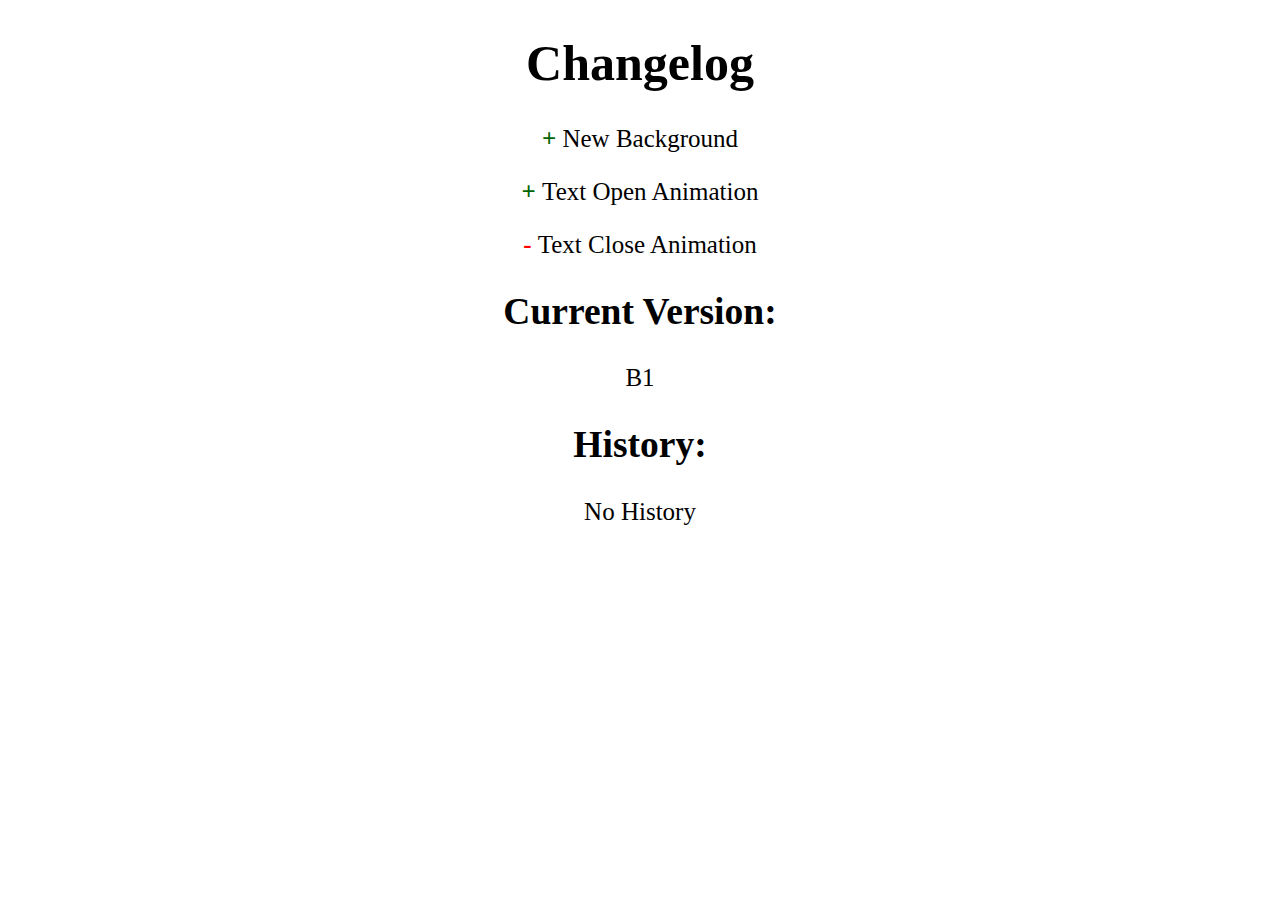
<file: sites/changelog.html>
<!DOCTYPE html>
<html lang="en">
<head>
    <meta charset="UTF-8">
    <meta http-equiv="X-UA-Compatible" content="IE=edge">
    <meta name="viewport" content="width=device-width, initial-scale=1.0">
    <link href="changelog.css" rel="stylesheet" type="text/css">
    <title>Version B1</title>
</head>
<body>
    <center class="texts">
        <h1>Changelog</h1>
        <p><span class="span1">+ </span>New Background</p>
        <p><span class="span1">+ </span>Text Open Animation</p>
        <p><span class="span2">- </span>Text Close Animation</p>
        <h2>Current Version:</h2>
        <p>B1</p>
        <h2>History:</h2>
        <p>No History</p>
    </center>
</body>
</html>
</file>
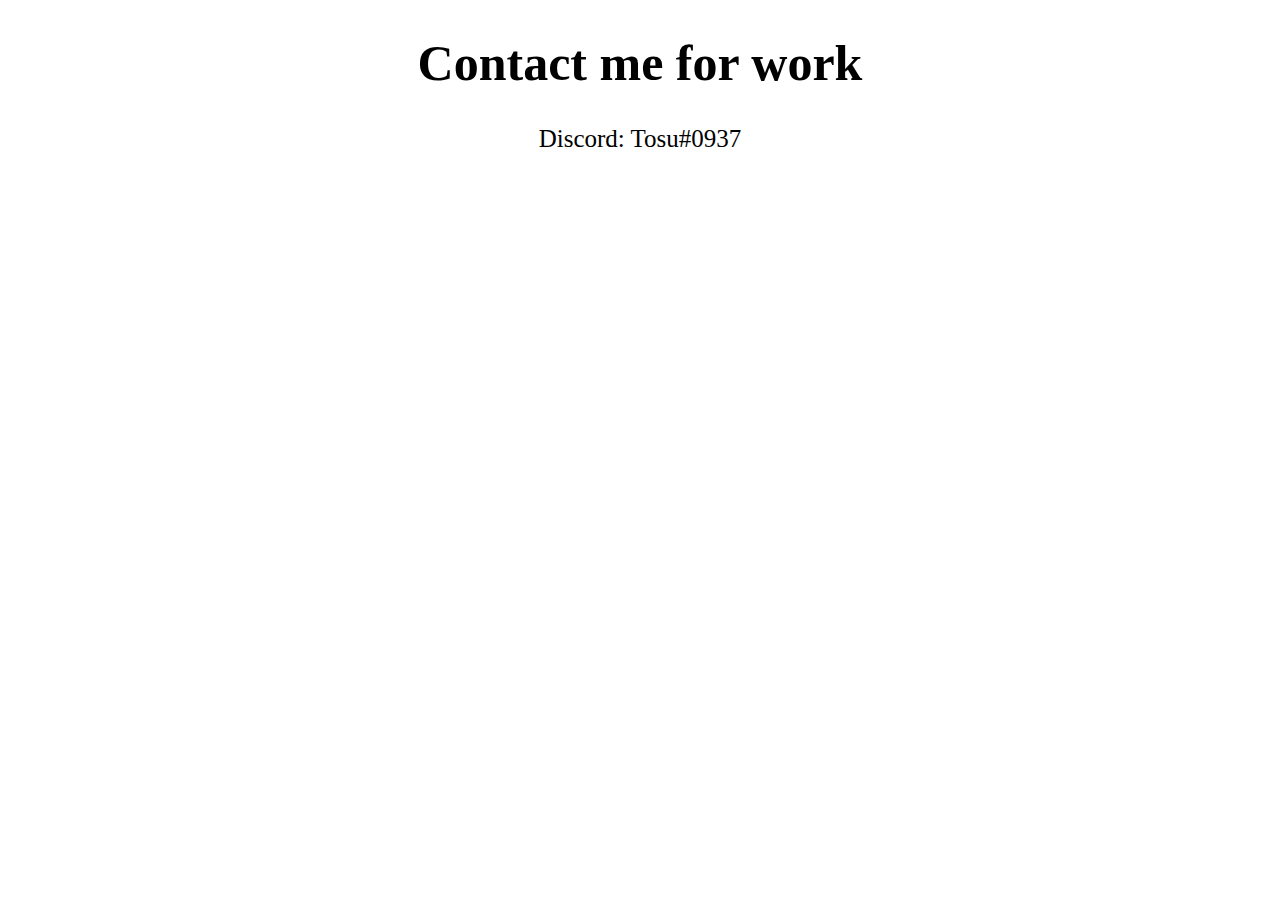
<file: sites/contact.html>
<!DOCTYPE html>
<html lang="en">
<head>
    <meta charset="UTF-8">
    <meta http-equiv="X-UA-Compatible" content="IE=edge">
    <meta name="viewport" content="width=device-width, initial-scale=1.0">
    <link href="contact.css" rel="stylesheet" type="text/css">
    <title>Contact</title>
</head>
<body>
    <center class="texts">
    <h1>Contact me for work</h1>
    <p>Discord: Tosu#0937</p>
    </center>
</body>
</html>
</file>
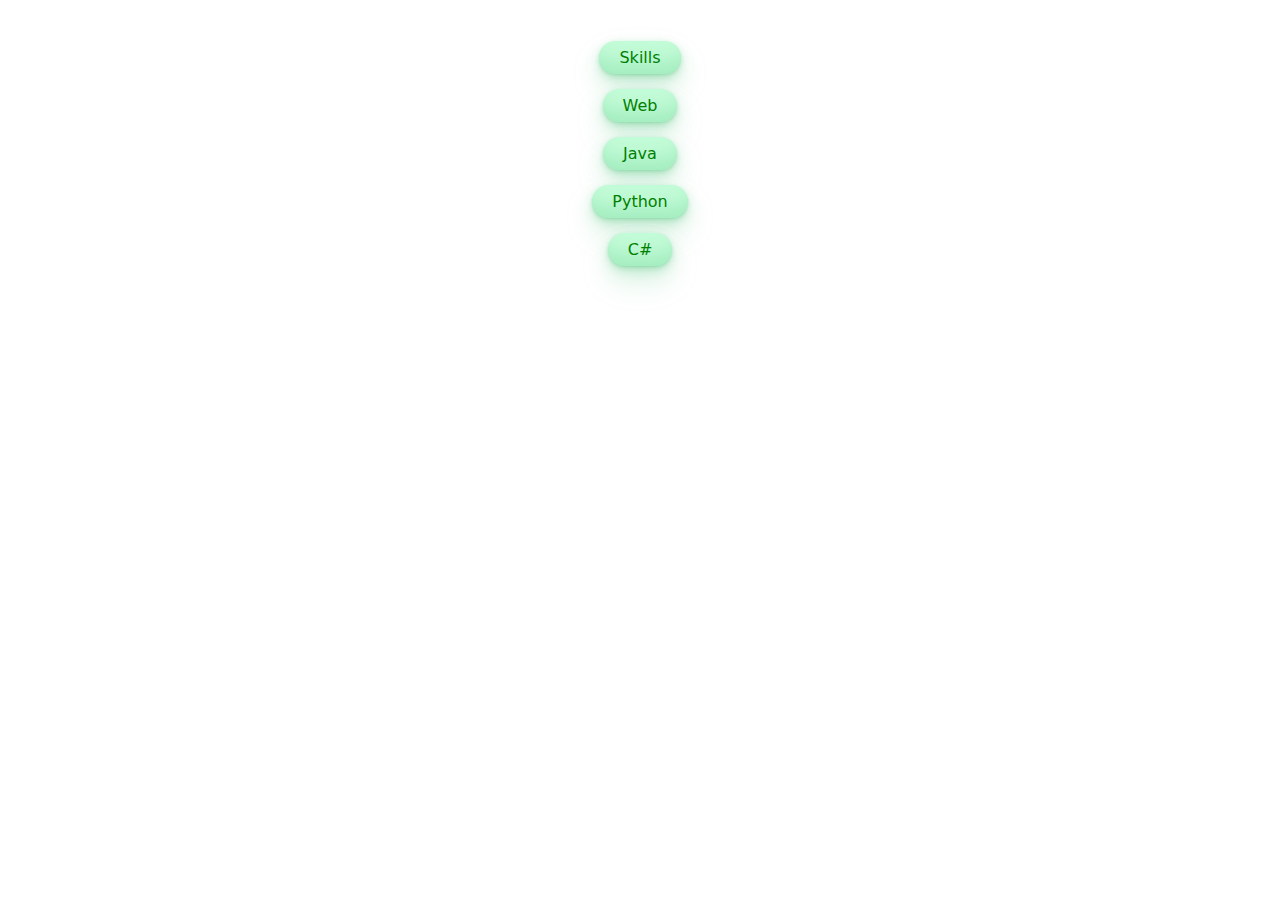
<file: sites/projects.html>
<!DOCTYPE html>
<html lang="en">
<head>
    <meta charset="UTF-8">
    <meta http-equiv="X-UA-Compatible" content="IE=edge">
    <meta name="viewport" content="width=device-width, initial-scale=1.0">
    <link href="projects.css" rel="stylesheet" type="text/css">
    <title>Tosu Projects</title>
</head>
    <center class="content">
    <br><button class="skills" onclick="skillsclick()">Skills</button>
    <br><button class="web" onclick="webclick()">Web</button>
    <br><button class="java" onclick="javaclick()">Java</button>
    <br><button class="python" onclick="pythonclick()">Python</button>
    <br><button class="cplus" onclick="cplusnclick()">C#</button>
     
    </center>
    <center class="remove" id="skills">
    <h1>Skills</h1>
    <li>Hypertext Markup Language</li>
    <li>Cascading Style Sheets</li>
    <li>Java Script</li>
    <li>Java</li>
    <li>C#</li>
    </center>


    <center class="remove" id="web">
    <h1>Web</h1>
    <a href="https://tosuiscool.github.io/tosuportfolio.github.io/" class="webhref1">
    <li>Portfolio Website</li>
    </a>
    <a href="https://tosuiscool.github.io/tosuclient.github.io/" target="_blank" class="webhref2">
    <li class="webtext2">MC Client Template</li>
    </a>
    </center>

    <center class="remove" id="javapro">
    <h1>Java</h1>
    <a href="https://tosuiscool.github.io/tosuclient.github.io/" target="_blank" class="javahref1">
    <li>Minecraft Client</li>
    </a>
     </center>

     <center class="remove" id="python">
    <h1>Python</h1>
    <li>Not published</li>
     </center>

     <center class="remove" id="cplus">
    <h1>C#</h1>
    <li>Not published</li>
     </center>


<script src="projects.js"></script>
<body>
    
</body>
</html>
</file>
<file: sites/changelog.css>
.span1 {
    color: darkgreen;
    font-weight: bold;
}

.span2 {
    color: red;
    font-weight: bold;
}

.texts{
    font-size: 25px;
    animation: opacityani 2.5s;
}


@keyframes opacityani { 
    0% {
      opacity: 0;
    }
  
    100% {
      opacity: 1;
    }
  }
</file>
<file: sites/contact.css>
.texts{
  animation: opacityani 2.5s;
  font-size: 25px;
}

@keyframes opacityani { 
    0% {
      opacity: 0;
    }
  
    100% {
      opacity: 1;
    }
  }
</file>
<file: sites/projects.css>
.content{
    animation: opacityani 2.5s;
}

.skills{
  margin-top: 15px;
  background-color: #c2fbd7;
  border-radius: 100px;
  box-shadow: rgba(44, 187, 99, .2) 0 -25px 18px -14px inset,rgba(44, 187, 99, .15) 0 1px 2px,rgba(44, 187, 99, .15) 0 2px 4px,rgba(44, 187, 99, .15) 0 4px 8px,rgba(44, 187, 99, .15) 0 8px 16px,rgba(44, 187, 99, .15) 0 16px 32px;
  color: green;
  cursor: pointer;
  display: inline-block;
  font-family: CerebriSans-Regular,-apple-system,system-ui,Roboto,sans-serif;
  padding: 7px 20px;
  text-align: center;
  text-decoration: none;
  transition: all 250ms;
  border: 0;
  font-size: 16px;
  user-select: none;
  -webkit-user-select: none;
  touch-action: manipulation;
}

.skills:hover{
  box-shadow: rgba(44,187,99,.35) 0 -25px 18px -14px inset,rgba(44,187,99,.25) 0 1px 2px,rgba(44,187,99,.25) 0 2px 4px,rgba(44,187,99,.25) 0 4px 8px,rgba(44,187,99,.25) 0 8px 16px,rgba(44,187,99,.25) 0 16px 32px;
  transform: scale(1.05) rotate(-1deg);
}


.web{
      margin-top: 15px;
      background-color: #c2fbd7;
      border-radius: 100px;
      box-shadow: rgba(44, 187, 99, .2) 0 -25px 18px -14px inset,rgba(44, 187, 99, .15) 0 1px 2px,rgba(44, 187, 99, .15) 0 2px 4px,rgba(44, 187, 99, .15) 0 4px 8px,rgba(44, 187, 99, .15) 0 8px 16px,rgba(44, 187, 99, .15) 0 16px 32px;
      color: green;
      cursor: pointer;
      display: inline-block;
      font-family: CerebriSans-Regular,-apple-system,system-ui,Roboto,sans-serif;
      padding: 7px 20px;
      text-align: center;
      text-decoration: none;
      transition: all 250ms;
      border: 0;
      font-size: 16px;
      user-select: none;
      -webkit-user-select: none;
      touch-action: manipulation;
    }

    .web:hover{
      box-shadow: rgba(44,187,99,.35) 0 -25px 18px -14px inset,rgba(44,187,99,.25) 0 1px 2px,rgba(44,187,99,.25) 0 2px 4px,rgba(44,187,99,.25) 0 4px 8px,rgba(44,187,99,.25) 0 8px 16px,rgba(44,187,99,.25) 0 16px 32px;
      transform: scale(1.05) rotate(-1deg);
    }
    

.java{
    margin-top: 15px;
    background-color: #c2fbd7;
    border-radius: 100px;
    box-shadow: rgba(44, 187, 99, .2) 0 -25px 18px -14px inset,rgba(44, 187, 99, .15) 0 1px 2px,rgba(44, 187, 99, .15) 0 2px 4px,rgba(44, 187, 99, .15) 0 4px 8px,rgba(44, 187, 99, .15) 0 8px 16px,rgba(44, 187, 99, .15) 0 16px 32px;
    color: green;
    cursor: pointer;
    display: inline-block;
    font-family: CerebriSans-Regular,-apple-system,system-ui,Roboto,sans-serif;
    padding: 7px 20px;
    text-align: center;
    text-decoration: none;
    transition: all 250ms;
    border: 0;
    font-size: 16px;
    user-select: none;
    -webkit-user-select: none;
    touch-action: manipulation;
}

.java:hover{
    box-shadow: rgba(44,187,99,.35) 0 -25px 18px -14px inset,rgba(44,187,99,.25) 0 1px 2px,rgba(44,187,99,.25) 0 2px 4px,rgba(44,187,99,.25) 0 4px 8px,rgba(44,187,99,.25) 0 8px 16px,rgba(44,187,99,.25) 0 16px 32px;
    transform: scale(1.05) rotate(-1deg);
  }

.python{
    margin-top: 15px;
    background-color: #c2fbd7;
    border-radius: 100px;
    box-shadow: rgba(44, 187, 99, .2) 0 -25px 18px -14px inset,rgba(44, 187, 99, .15) 0 1px 2px,rgba(44, 187, 99, .15) 0 2px 4px,rgba(44, 187, 99, .15) 0 4px 8px,rgba(44, 187, 99, .15) 0 8px 16px,rgba(44, 187, 99, .15) 0 16px 32px;
    color: green;
    cursor: pointer;
    display: inline-block;
    font-family: CerebriSans-Regular,-apple-system,system-ui,Roboto,sans-serif;
    padding: 7px 20px;
    text-align: center;
    text-decoration: none;
    transition: all 250ms;
    border: 0;
    font-size: 16px;
    user-select: none;
    -webkit-user-select: none;
    touch-action: manipulation;
}

.python:hover{
    box-shadow: rgba(44,187,99,.35) 0 -25px 18px -14px inset,rgba(44,187,99,.25) 0 1px 2px,rgba(44,187,99,.25) 0 2px 4px,rgba(44,187,99,.25) 0 4px 8px,rgba(44,187,99,.25) 0 8px 16px,rgba(44,187,99,.25) 0 16px 32px;
    transform: scale(1.05) rotate(-1deg);
  }

.cplus{
    margin-top: 15px;
    background-color: #c2fbd7;
    border-radius: 100px;
    box-shadow: rgba(44, 187, 99, .2) 0 -25px 18px -14px inset,rgba(44, 187, 99, .15) 0 1px 2px,rgba(44, 187, 99, .15) 0 2px 4px,rgba(44, 187, 99, .15) 0 4px 8px,rgba(44, 187, 99, .15) 0 8px 16px,rgba(44, 187, 99, .15) 0 16px 32px;
    color: green;
    cursor: pointer;
    display: inline-block;
    font-family: CerebriSans-Regular,-apple-system,system-ui,Roboto,sans-serif;
    padding: 7px 20px;
    text-align: center;
    text-decoration: none;
    transition: all 250ms;
    border: 0;
    font-size: 16px;
    user-select: none;
    -webkit-user-select: none;
    touch-action: manipulation;
}

.cplus:hover{
    box-shadow: rgba(44,187,99,.35) 0 -25px 18px -14px inset,rgba(44,187,99,.25) 0 1px 2px,rgba(44,187,99,.25) 0 2px 4px,rgba(44,187,99,.25) 0 4px 8px,rgba(44,187,99,.25) 0 8px 16px,rgba(44,187,99,.25) 0 16px 32px;
    transform: scale(1.05) rotate(-1deg);
  }

 .webtext{
    font-size: 30px;
 }

 .javatext{
  font-size: 30px;
}

.pythontext{
  font-size: 30px;
}

.cplustext{
  font-size: 30px;
}

.skillstext {
  font-size: 30px;
}
 /*functions classes*/
 .remove{
   font-size: 0px;
   width: 0px;
 }

 .webhref1{
  text-decoration: none;
  color: black;
}

.webhref2{
  text-decoration: none;
  color: black;
}

.webtext2{
  margin-top: 15px;
}

.javahref1{
  text-decoration: none;
  color: black;
}


@keyframes opacityani { 
    0% {
      opacity: 0;
    }
  
    100% {
      opacity: 1;
    }
  }
</file>
